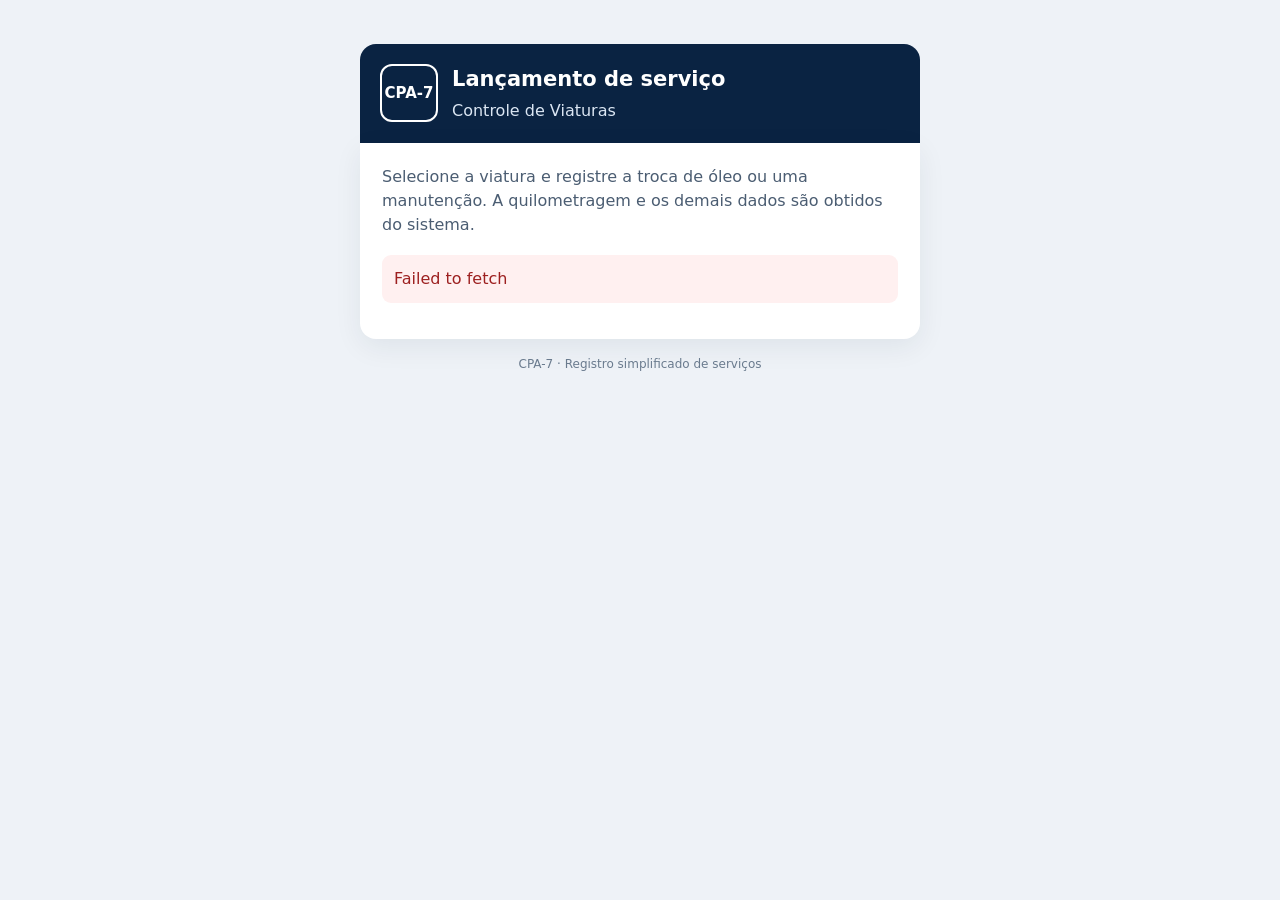
<file: lancamento.html>
<!doctype html>
<html lang="pt-BR">
<head>
<meta charset="utf-8">
<meta name="viewport" content="width=device-width,initial-scale=1,viewport-fit=cover">
<meta name="theme-color" content="#0a2342">
<title>Lançamento de serviço — CPA-7</title>
<link rel="icon" type="image/png" sizes="192x192" href="assets/icone-lancamento-192.png">
<link rel="apple-touch-icon" href="assets/apple-touch-icon.png">
<link rel="manifest" href="manifest.webmanifest">
<link rel="stylesheet" href="lancamento.css">
</head>
<body>
<main class="wrap">
  <header><div class="mark">CPA-7</div><div><h1>Lançamento de serviço</h1><p>Controle de Viaturas</p></div></header>
  <section class="panel">
    <p class="intro">Selecione a viatura e registre a troca de óleo ou uma manutenção. A quilometragem e os demais dados são obtidos do sistema.</p>
    <div id="status" class="status" role="status">Carregando viaturas…</div>
    <form id="entryForm" hidden>
      <label for="vehicle">Viatura</label><select id="vehicle" required><option value="">Selecione a viatura</option></select>
      <label for="date">Data do serviço</label><input id="date" type="date" required>
      <fieldset><legend>Tipo de lançamento</legend>
        <label class="choice"><input type="radio" name="type" value="Troca de óleo" checked><span>🛢️ Troca de óleo</span></label>
        <label class="choice"><input type="radio" name="type" value="Manutenção preventiva"><span>🔧 Manutenção</span></label>
      </fieldset>
      <div id="oil-km-wrap" hidden>
        <label for="oil-km">KM do hodômetro na troca de óleo</label>
        <input id="oil-km" type="number" min="0" step="1" inputmode="numeric" placeholder="Informe o KM atual">
      </div>
      <div id="maintenance-fields" hidden>
        <label for="km">KM do hodômetro</label><input id="km" type="number" min="0" step="1" inputmode="numeric">
        <label for="maintenance-type">Tipo de manutenção</label>
        <select id="maintenance-type"><option value="Manutenção preventiva">Manutenção preventiva</option><option value="Manutenção corretiva">Manutenção corretiva</option><option value="Pneus">Pneus</option><option value="Bateria">Bateria</option><option value="Freios">Freios</option><option value="Revisão">Revisão</option><option value="Outro">Outro</option></select>
        <label for="value">Valor (R$)</label><input id="value" type="number" min="0" step="0.01" value="0">
        <label for="desc">Descrição</label><textarea id="desc" maxlength="500" rows="3"></textarea>
      </div>
      <div id="turnstile-container" class="full"></div>
      <button id="submit" type="submit">Registrar lançamento</button>
    </form>
    <div id="result" class="result" hidden></div>
  </section>
  <footer>CPA-7 · Registro simplificado de serviços</footer>
</main>
<script src="https://challenges.cloudflare.com/turnstile/v0/api.js?render=explicit" async defer></script>
<script src="lancamento.js"></script>
</body>
</html>
</file>
<file: lancamento.css>
*{box-sizing:border-box}body{margin:0;background:#eef2f7;color:#172b43;font:16px/1.5 system-ui,-apple-system,"Segoe UI",sans-serif}.wrap{width:min(100% - 28px,560px);margin:28px auto}header{display:flex;align-items:center;gap:14px;color:#fff;background:#0a2342;border-radius:16px 16px 0 0;padding:20px}.mark{display:grid;place-items:center;width:58px;height:58px;border:2px solid #fff;border-radius:12px;font-weight:800;font-size:15px}h1{font-size:21px;margin:0}header p{margin:3px 0 0;color:#dbe6f3}.panel{background:#fff;padding:22px;border-radius:0 0 16px 16px;box-shadow:0 8px 28px #10243a12}.intro{margin:0 0 18px;color:#4b5d72}.status{padding:12px;border-radius:9px;background:#edf3fa;color:#304a68;margin-bottom:14px}.status.error{background:#fff0f0;color:#9d2020}label:not(.choice){display:block;font-weight:650;margin:14px 0 6px}select,input[type=date],input[type=number],textarea{width:100%;padding:12px;border:1px solid #b9c6d5;border-radius:9px;background:#fff;color:#172b43;font:inherit;min-height:48px}fieldset{border:1px solid #d7e0e9;border-radius:10px;padding:12px;margin:18px 0}legend{font-weight:700;padding:0 6px}.choice{display:flex;align-items:center;gap:10px;padding:10px 4px;font-weight:600}.choice input{width:18px;height:18px;accent-color:#0a5b9e}button{width:100%;border:0;border-radius:10px;background:#087447;color:white;padding:14px;font:700 16px system-ui;cursor:pointer;min-height:50px}button:disabled{opacity:.6;cursor:wait}.result{padding:14px;border-radius:9px;margin-top:14px;background:#eaf8ef;color:#176536}.result.error{background:#fff0f0;color:#9d2020}footer{text-align:center;color:#6a7b8e;font-size:12px;padding:16px}[hidden]{display:none!important}@media(min-width:500px){.wrap{margin-top:44px}}
</file>
